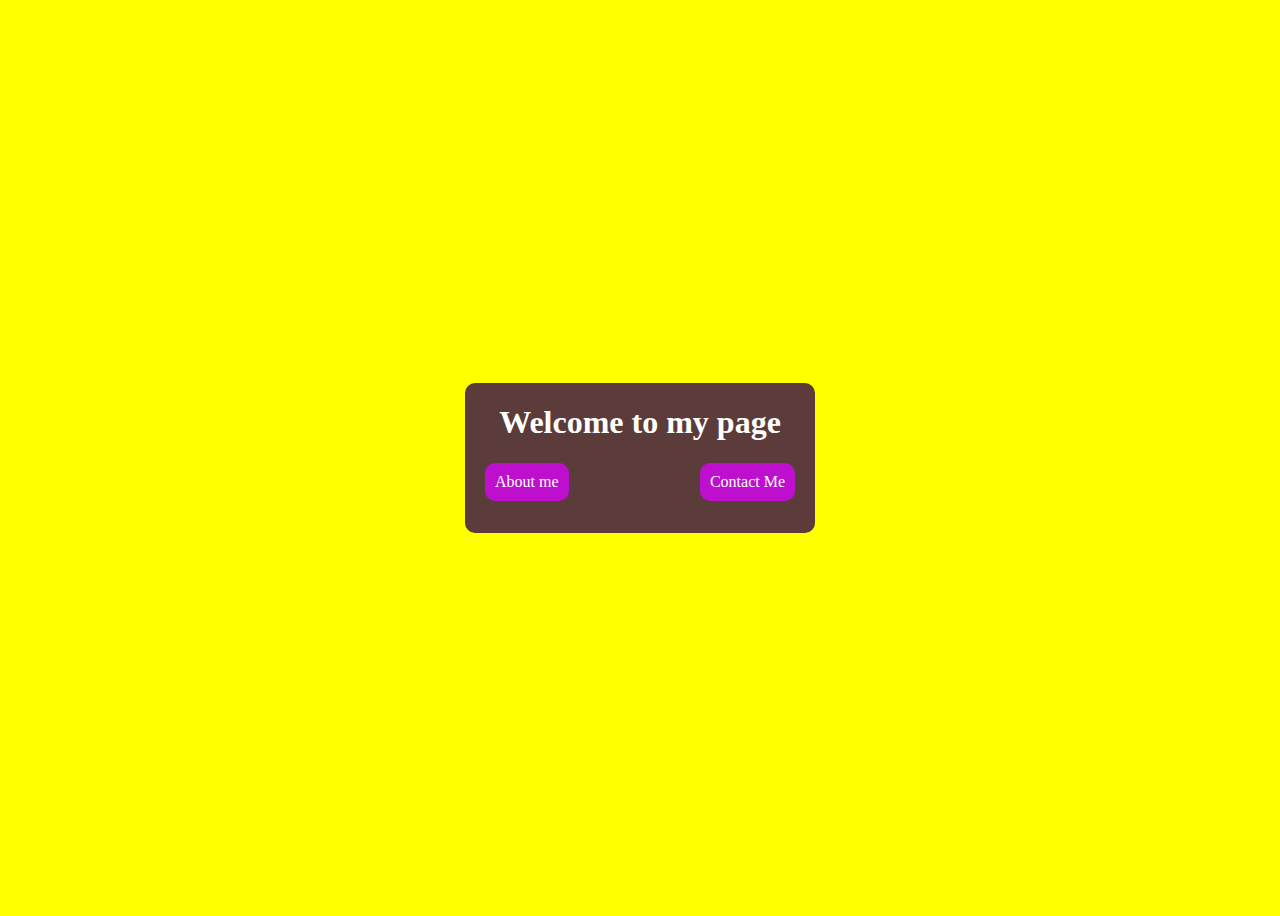
<file: multiple_page/index.html>
<!DOCTYPE html>
<html lang="en">
<head>
    <meta charset="UTF-8">
    <meta name="viewport" content="width=device-width, initial-scale=1.0">
    <title>Multiple_webpage_together</title>
    <link rel="stylesheet" href="style.css">
</head>
<body>
    <div class="container">
        <h1>Welcome to my page</h1>
        <div class="link">
            <a href="about.html">About me</a>
            <a href="contact.html">Contact Me</a>

        </div>
    </div>
</body>
</html>
</file>
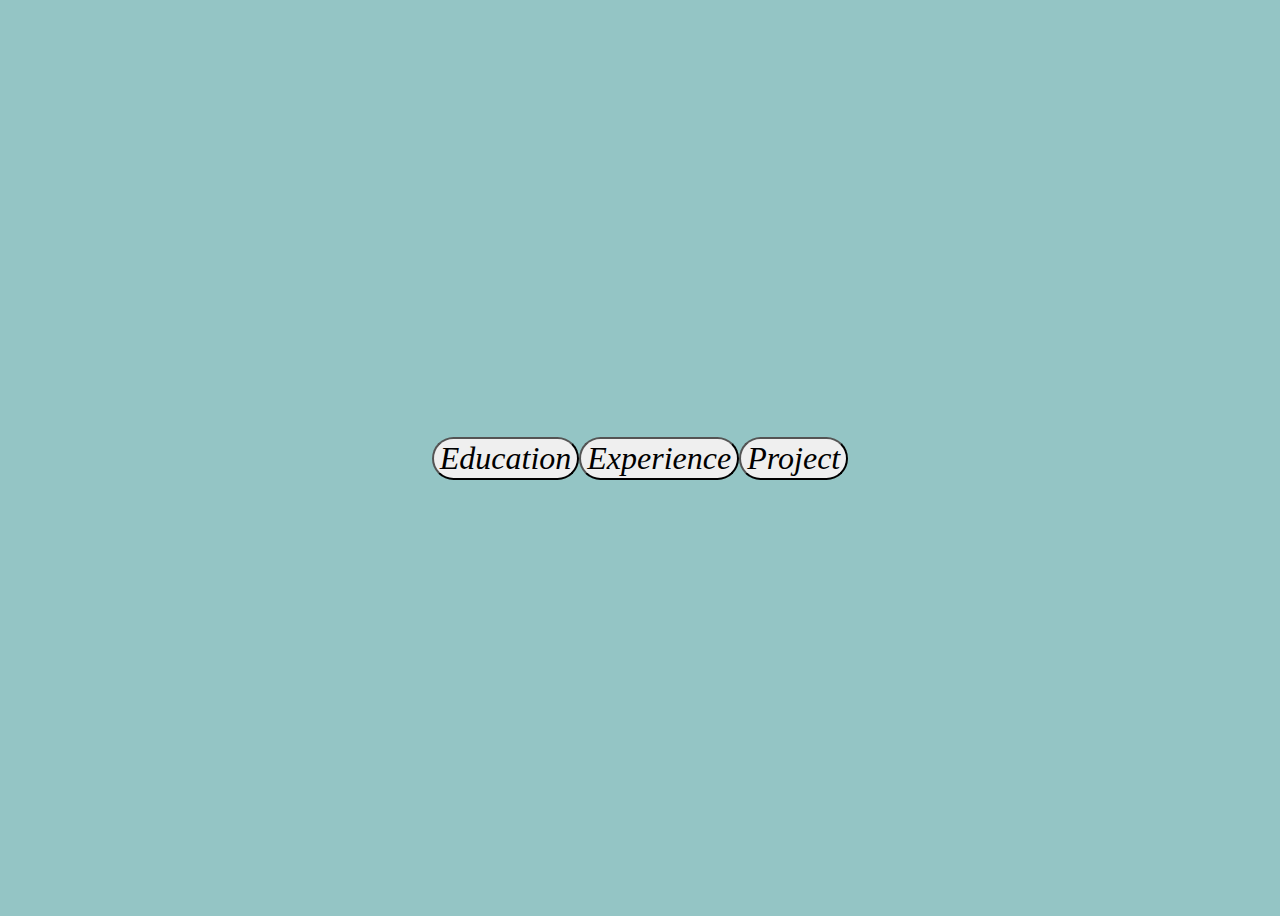
<file: Project_file/Index.html>
<!DOCTYPE html>
<html lang="en">
<head>
    <meta charset="UTF-8">
    <meta name="viewport" content="width=device-width, initial-scale=1.0">
    <title>Document</title>
    <style>
        body {
            background-color: rgb(148, 197, 197);
            display: flex;
            justify-content: center; /* Horizontally center align */
            align-items: center; /* Vertically center align */
            height: 100vh; /* Make sure the body covers the whole viewport height */
        }

        button {
            font-family: 'Times New Roman', Times, serif;
            font-style: italic;
            font-size: xx-large;
            border-radius: 30px;
            transition: background-color 0.5s; /* Smooth transition effect */
        }

        button:hover {
            background-color: rgb(206, 10, 180); /* Change color when hovered */
        }
    </style>
</head>
<body>
    <a href="Education.html"><button>Education</button></a><br>
    <a href="Experience.html"><button>Experience</button></a><br>
    <a href="Project.html"><button>Project</button></a><br>
</body>
</html>
</file>
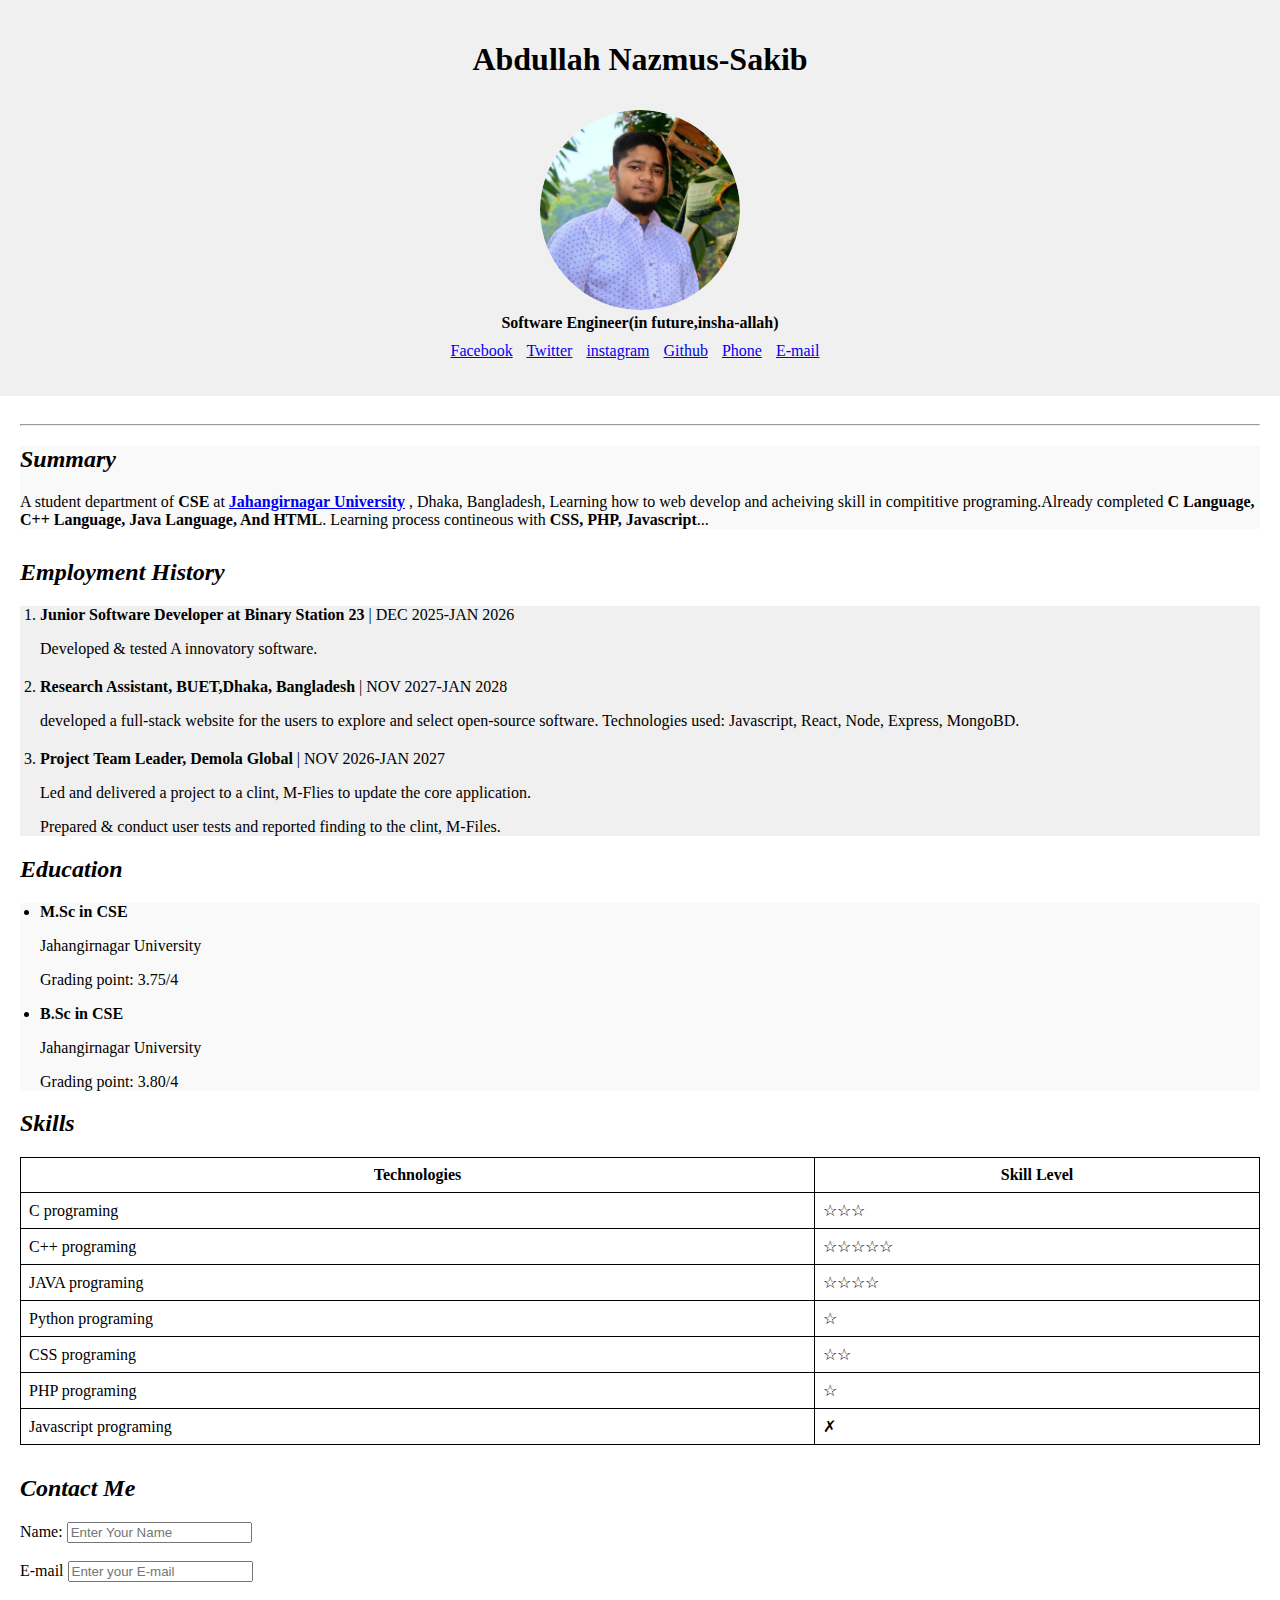
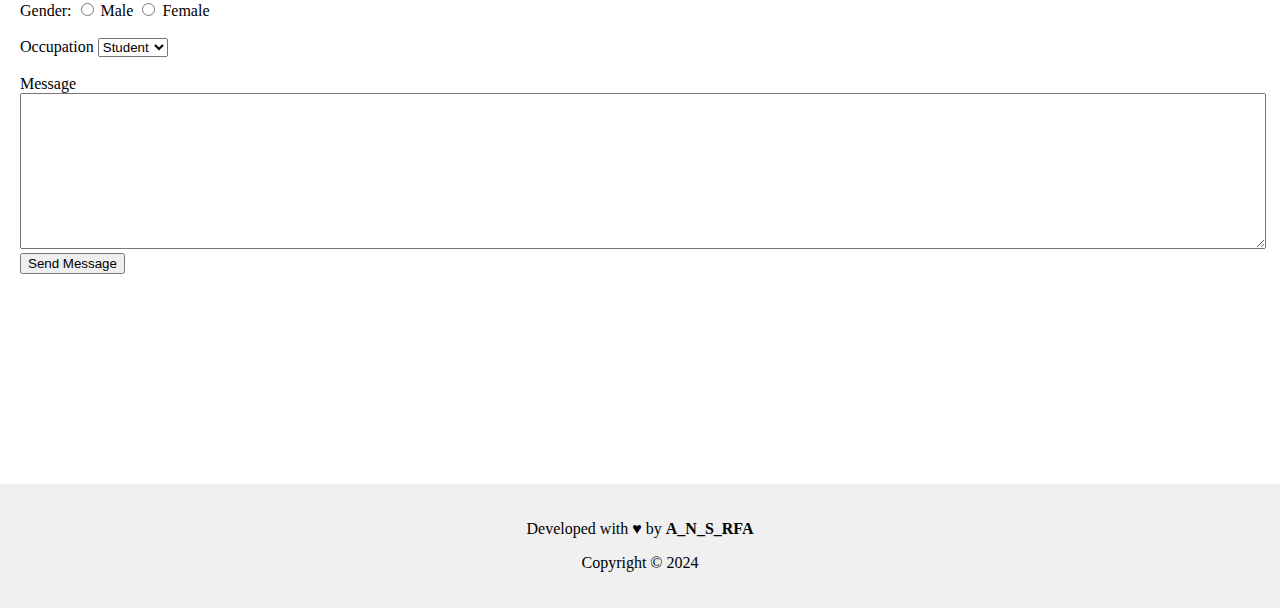
<file: Web_page_create_project/index.html>
<!DOCTYPE html>
<html lang="en">
<head>
    <meta charset="UTF-8">
    <meta name="viewport" content="width=device-width, initial-scale=1.0">
    <meta name="description" content="HTML learning">
    <title>Abdullah Nazmus-Sakib</title>
    <style>
        body{
            width: 100%;
            font-family: 'Times New Roman', Times, serif;
            justify-content: center;
        }
        table,th,td{
            border: 1px solid black;
        }
    </style>
     <link rel="stylesheet" href="styles.css">
</head>
<body>
    <!-- Header section starts from here -->
   <header>
    <section id="header">
    <h1>Abdullah Nazmus-Sakib</h1>
    <img src="pp.png" alt="Abdullah" height="200px"><br>
    <strong>Software Engineer(in future,insha-allah)</strong>
    <p>
        <a href="https://www.facebook.com/home.php" target="_blank">Facebook</a>

        <a href="https://twitter.com/i/flow/login?redirect_after_login=%2FabdullahNazmus1" target="_blank">Twitter</a>

        <a href="https://www.instagram.com/shakib_abdullah/?fbclid=IwZXh0bgNhZW0CMTAAAR3Q1dslpoiptixjT0FCXx8Q-kVpVKYt43Ex3f7FxzWjJiINzw3DL2LLZWc_aem_AeZaAv_UO_W3KnorvAygDW72t72rrK4tNujpeYwGvA9jtJ5Zd0rIszyDXGmXiaEG0paTwpAt6UBIsZ28PDVXnEwc" target="_blank">instagram</a>
        <a href="https://github.com/AbdullahRFA" target="_blank">Github</a>
        <a href="tel:+8801716260866 " target="_blank">Phone</a>
        <a href="mailto:shakibrybmn@gmail.com" target="_blank">E-mail</a>
    </p>
</section>
</header>
<!-- Header section ends from here -->
<main>
     
     <hr>

     <!-- Summary section starts from here -->
     <section id="summary">
     <h2><em>Summary</em></h2>
     <p>
         A student department of <strong>CSE</strong> at <strong><a href="https://juniv.edu/department/cse" target="_blank">Jahangirnagar University</a> </strong> , Dhaka, Bangladesh, Learning how to web develop and acheiving skill in compititive programing.Already completed <strong>C Language, C++ Language, Java Language, And HTML</strong>. Learning process contineous with <strong>CSS, PHP, Javascript</strong>...
     </p>
    </section>
     <!-- Summary section ends from here -->
 
 
     <!-- Employment history section starts from here -->
     <section id="emp">
     <h2><em>Employment History</em></h2>
     <ol>
         <li>
             <b>Junior Software Developer at Binary Station 23</b>
             <span>| DEC 2025-JAN 2026</span>
             <p>
                 Developed & tested A innovatory software.
             </p>
            
         </li>
         <li>
             <b>Research Assistant, BUET,Dhaka, Bangladesh</b>
             <span>| NOV 2027-JAN 2028</span>
             <p>
                 developed a full-stack website for the users to explore and select open-source software. Technologies used: Javascript, React, Node, Express, MongoBD.
             </p>
         </li>
         <li>
             <b>
                 Project Team Leader, Demola Global
             </b>
             <span>| NOV 2026-JAN 2027</span>
             <P>Led and delivered a project to a clint, M-Flies to update the core application.</P>
             <p>Prepared & conduct user tests and reported finding to the clint, M-Files.</p>
         </li>
     </ol>
    </section>
     <!-- Employement history section ends from here -->
 
 
     <!-- Education section starts from here -->
     <section id="edu">
     <h2><em>Education</em></h2>
     <ul>
        <li>
         <strong>M.Sc in CSE</strong>
         <p>Jahangirnagar University</p>
         <p>Grading point: 3.75/4</p>
        </li> 
        <li>
         <strong>B.Sc in CSE</strong>
         <p>Jahangirnagar University</p>
         <p>Grading point: 3.80/4</p>
        </li>
     </ul>
    </section>
     <!-- Education section ends from here -->
 
 
     <!-- Skill section starts from here -->
     <section id="skill">
     <h2><em>Skills</em></h2>
     <form action="">
 
     
     <table>
         <thead>
             <tr>
                 <th>Technologies</th>
                 <th>Skill Level</th>
             </tr>
         </thead>
         <tbody>
             <tr>
                 <td>C programing</td>
                 <td>&star;&star;&star;</td>
             </tr>
             <tr>
                 <td>C++ programing</td>
                 <td>&star;&star;&star;&star;&star;</td>
             </tr>
             <tr>
                 <td>JAVA programing</td>
                 <td>&star;&star;&star;&star;</td>
             </tr>
             <tr>
                 <td>Python programing</td>
                 <td>&star;</td>
             </tr>
             <tr>
                 <td>CSS programing</td>
                 <td>&star;&star;</td>
             </tr>
             <tr>
                 <td>PHP programing</td>
                 <td>&star;</td>
             </tr>
             <tr>
                 <td>Javascript programing</td>
                 <td>&cross;</td>
             </tr>
         </tbody>
     </table>
    </section>
     <!-- Skill section ends from here -->
 
 
     <!-- Contact section starts from here -->
     <section id="contact">
     <h2><em>Contact Me</em></h2>
     <div>
     <level for="name">Name: </level>
     <input type="text" placeholder="Enter Your Name" id="name" required>
     </div>
     <br>
     <div>
         <lebel for="email">E-mail</lebel>
         <input type="email" placeholder="Enter your E-mail" id="email" required>
     </div>
     <br>
      <div>
         <span>Gender: </span>
         <input type="radio" name="Gender" id="male">
         <label for="male">Male</label>
         <input type="radio" name="Gender" id="female">
         <label for="female">Female</label>
      </div>
      <br>
      <div>
         <label for="Occupation">Occupation</label>
         <select name="" id="Occupation">
             <option value="student">Student</option>
             <option value="teacher">Teacher</option>
             <option value="others">Others</option>
         </select>
      </div>
      <br>
      <label for="message">Message</label><br>
      <textarea name="" id="message" cols="30" rows="10"></textarea><br>
      <div>
         <button type="submit">Send Message</button>
      </div>
     </form>
     <br><br>
     <iframe src="https://www.google.com/maps/embed?pb=!1m18!1m12!1m3!1d3648.2746245208136!2d90.2726871!3d23.879878599999994!2m3!1f0!2f0!3f0!3m2!1i1024!2i768!4f13.1!3m3!1m2!1s0x3755e99900000001%3A0x2debf98e950c72ca!2sJahangirnagar%20University!5e0!3m2!1sen!2sbd!4v1714672771954!5m2!1sen!2sbd" width="200" height="150" style="border:0;" allowfullscreen="" loading="lazy" referrerpolicy="no-referrer-when-downgrade" id="iframe" title="Location"></iframe>
     <!-- Contact section ends from here -->
    </section>
</main>
   
 <!-- Footer section starts from here -->
<footer>
    <section id="footer">
    
     <p>
        Developed with &hearts; by <strong>A_N_S_RFA</strong> 
    </p>
    <p>Copyright &copy; 2024</p>
    
</section>
</footer>
<!-- Footer section ends from here -->
   
</body>
</html>
</file>
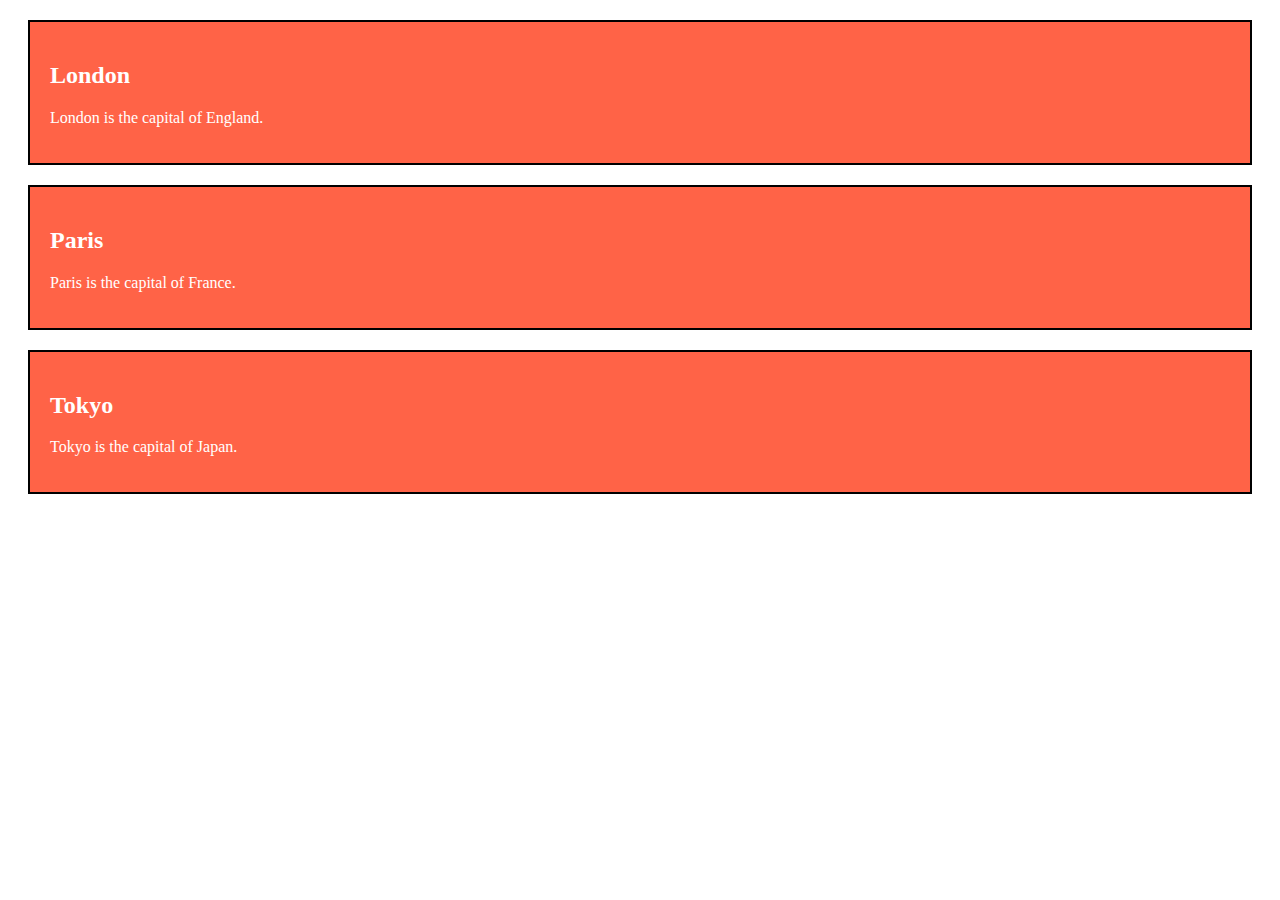
<file: class.html>
<!DOCTYPE html>
<html>
<head>
<style>
.city {
  background-color: tomato;
  color: white;
  border: 2px solid black;
  margin: 20px;
  padding: 20px;
}
</style>
</head>
<body>

<div class="city">
<h2>London</h2>
<p>London is the capital of England.</p>
</div> 

<div class="city">
<h2>Paris</h2>
<p>Paris is the capital of France.</p>
</div>

<div class="city">
<h2>Tokyo</h2>
<p>Tokyo is the capital of Japan.</p>
</div>

</body>
</html>
</file>
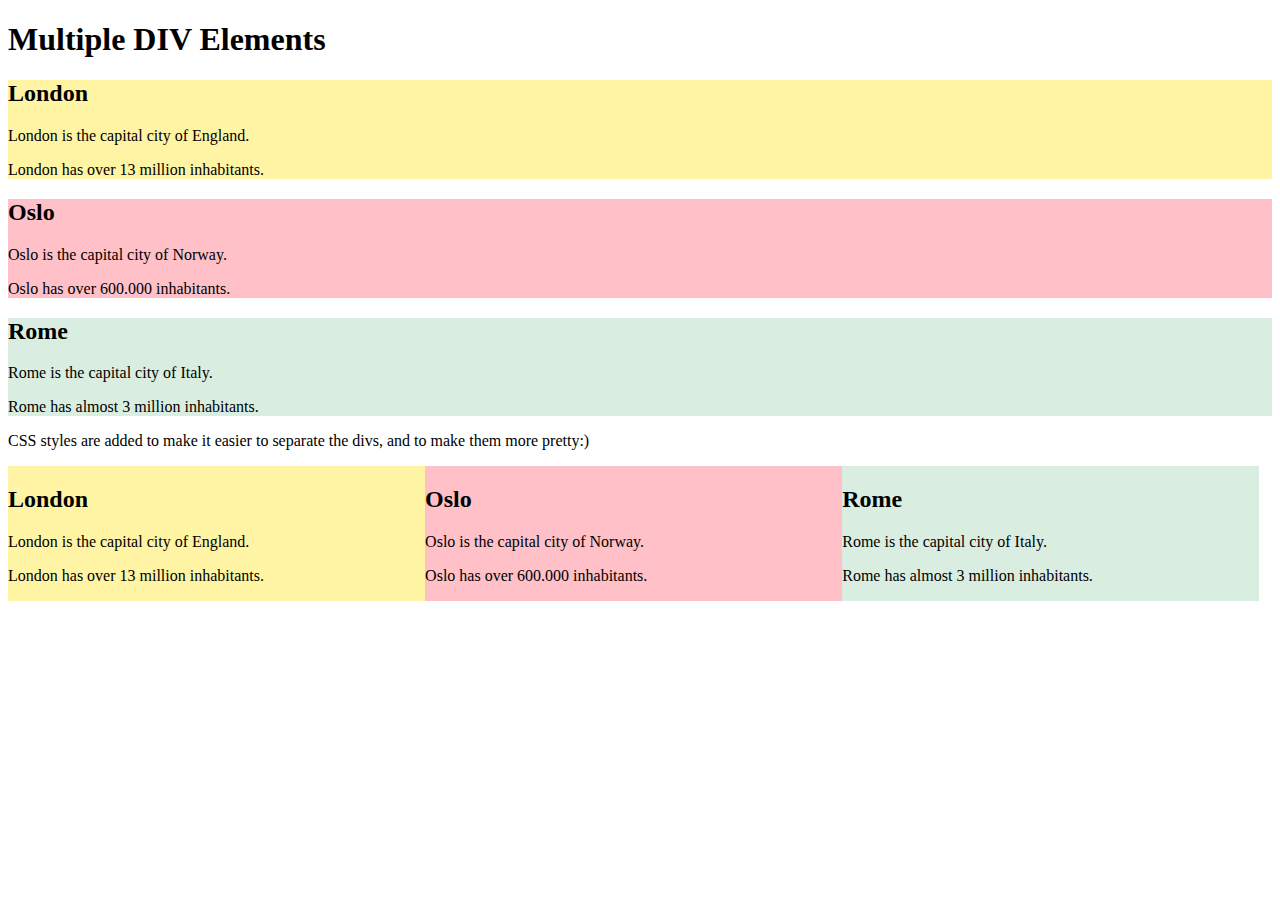
<file: div.html>
<!DOCTYPE html>
<html>
    <head>
        <style>
            div.mycontainer {
  width:100%;
  overflow:auto;
}
div.mycontainer div {
  width:33%;  
  float:left;
}
        </style>
    </head>
<body>

<h1>Multiple DIV Elements</h1>

<div style="background-color:#FFF4A3;">
  <h2>London</h2>
  <p>London is the capital city of England.</p>
  <p>London has over 13 million inhabitants.</p>
</div>

<div style="background-color:#FFC0C7;">
  <h2>Oslo</h2>
  <p>Oslo is the capital city of Norway.</p>
  <p>Oslo has over 600.000 inhabitants.</p>
</div>

<div style="background-color:#D9EEE1;">
  <h2>Rome</h2>
  <p>Rome is the capital city of Italy.</p>
  <p>Rome has almost 3 million inhabitants.</p>
</div>

<p>CSS styles are added to make it easier to separate the divs, and to make them more pretty:)</p>
<div class="mycontainer">

    <div style="background-color:#FFF4A3;">
      <h2>London</h2>
      <p>London is the capital city of England.</p>
      <p>London has over 13 million inhabitants.</p>
    </div>
    
    <div style="background-color:#FFC0C7;">
      <h2>Oslo</h2>
      <p>Oslo is the capital city of Norway.</p>
      <p>Oslo has over 600.000 inhabitants.</p>
    </div>
    
    <div style="background-color:#D9EEE1;">
      <h2>Rome</h2>
      <p>Rome is the capital city of Italy.</p>
      <p>Rome has almost 3 million inhabitants.</p>
    </div>
  
  </div>
</body>
</html>
</file>
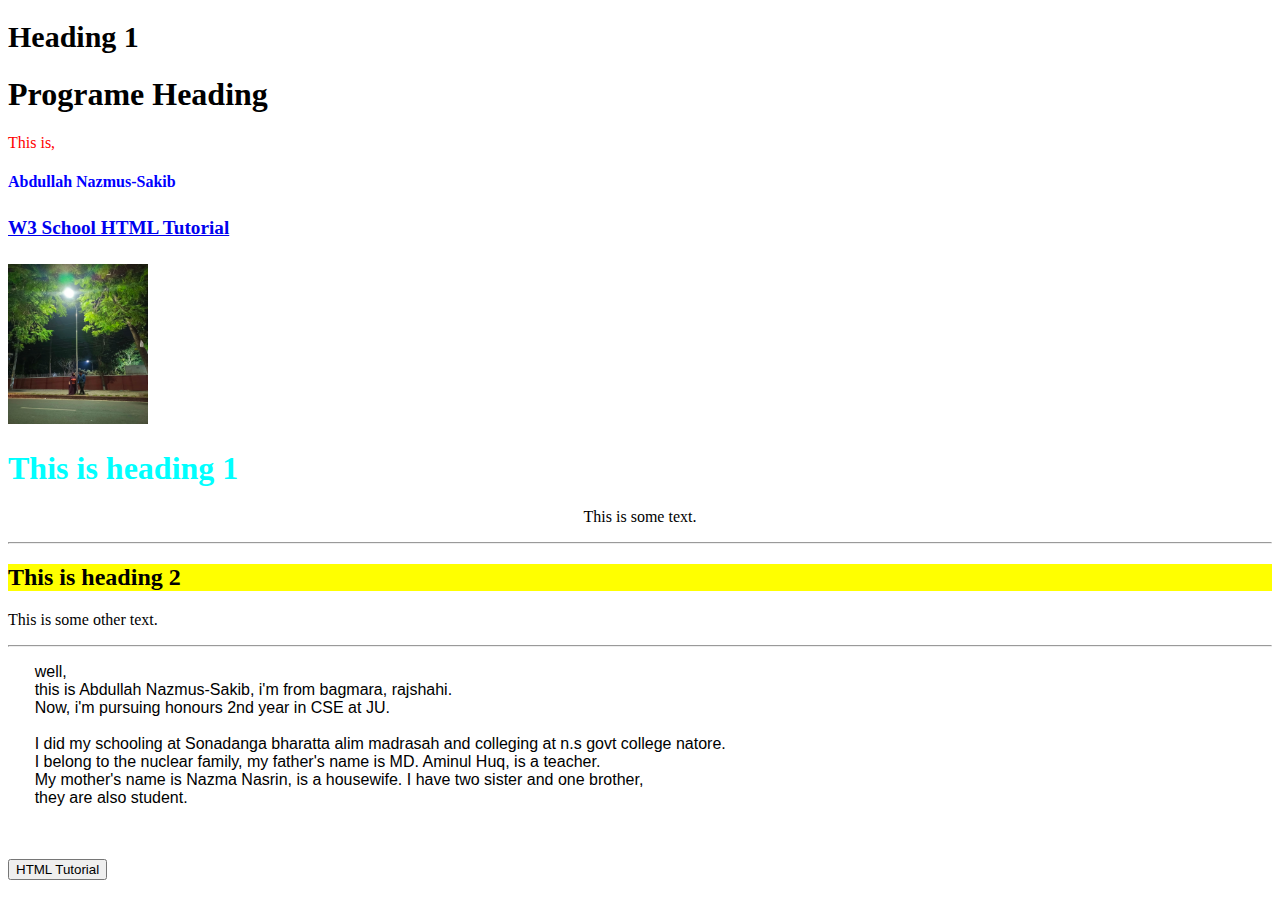
<file: First.html>
<!DOCTYPE html>
<html lang="en-USA">
  <head>
    <title>First Programe</title>
  </head>
  <body>
    <h1 style="font-size:30px;">Heading 1</h1>
    <h1>Programe Heading</h1>
    <p style="color: red;">
      This is, <br> <h4 style="color: blue;" title="JU_CSE_50"><strong>Abdullah Nazmus-Sakib
      </strong></h4>
    </p>
    <h4 style="font-size: larger;">
      <a href="https://www.w3schools.com/html/html_basic.asp">W3 School HTML Tutorial</a>
    </h4>
    <img src="1709065537934.jpg" alt="YOU and ME" width="140" height="160">

    <h1 style="color: aqua;">This is heading 1</h1>
    <p style="text-align: center;">This is some text.</p>
    <hr>
    <h2 style="background-color: yellow;">This is heading 2</h2>
    <p>This is some other text.</p>
    <hr>
    <pre style="font-family: Verdana, Geneva, Tahoma, sans-serif;">
      well,
      this is Abdullah Nazmus-Sakib, i'm from bagmara, rajshahi.
      Now, i'm pursuing honours 2nd year in CSE at JU.

      I did my schooling at Sonadanga bharatta alim madrasah and colleging at n.s govt college natore.
      I belong to the nuclear family, my father's name is MD. Aminul Huq, is a teacher.
      My mother's name is Nazma Nasrin, is a housewife. I have two sister and one brother,
      they are also student.

    </pre>
    <button onclick="document.location='default.asp'">HTML Tutorial</button>
  </body>
</html>
</file>
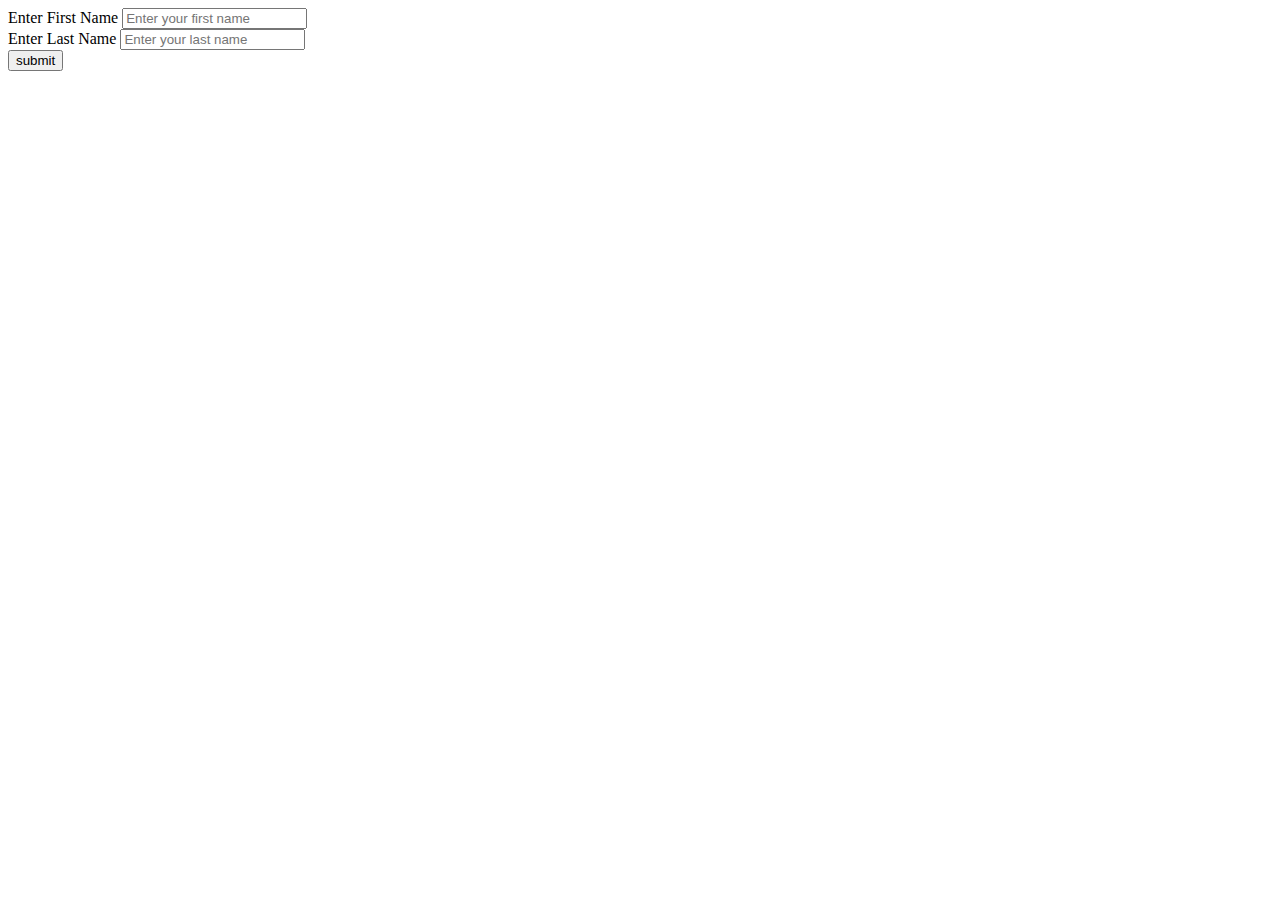
<file: form.html>
<!DOCTYPE html>
<html lang="en">
<head>
    <meta charset="UTF-8">
    <meta name="viewport" content="width=device-width, initial-scale=1.0">
    <title>Document</title>
</head>
<body>
    <form>
        <lebel for="fname">Enter First Name</lebel>
        <input type="text" placeholder="Enter your first name" id="fname" name="fname"><br>
        <level for="lname">Enter Last Name</level> 
        <input type="text" placeholder="Enter your last name" id="lname" name="lname"><br>
        <input type="submit" value="submit">
    </form> 
</body>
</html>
</file>
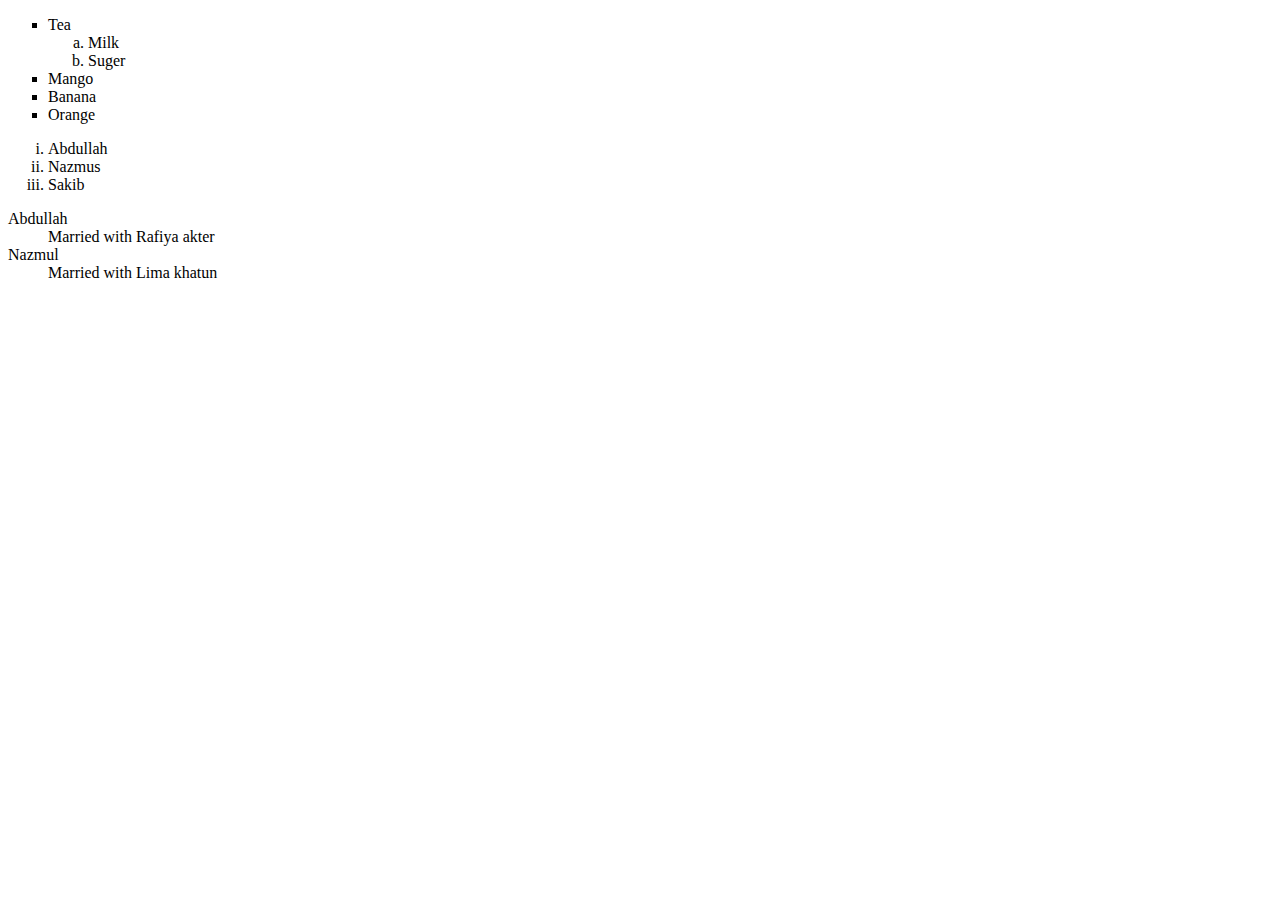
<file: List.html>
<!DOCTYPE html>
<html lang="en">
<head>
    <meta charset="UTF-8">
    <meta name="viewport" content="width=device-width, initial-scale=1.0">
    <title>Document</title>
</head>
<body>
    <ul style="list-style-type:square;">
        <li>Tea
            <ul style="list-style-type: lower-alpha;">
                <li>Milk</li>
                <li>Suger</li>
            </ul>
            
        </li>
        <li>Mango</li>
        <li>Banana</li>
        <li>Orange</li>
    </ul>
    <ol type="i">
        <li>Abdullah</li>
        <li>Nazmus</li>
        <li>Sakib</li>
    </ol>
    <dl>
        <dt>Abdullah</dt>
        <dd>Married with Rafiya akter</dd>
        <dt>Nazmul</dt>
        <dd>
            Married with Lima khatun
        </dd>
    </dl>
</body>
</html>
</file>
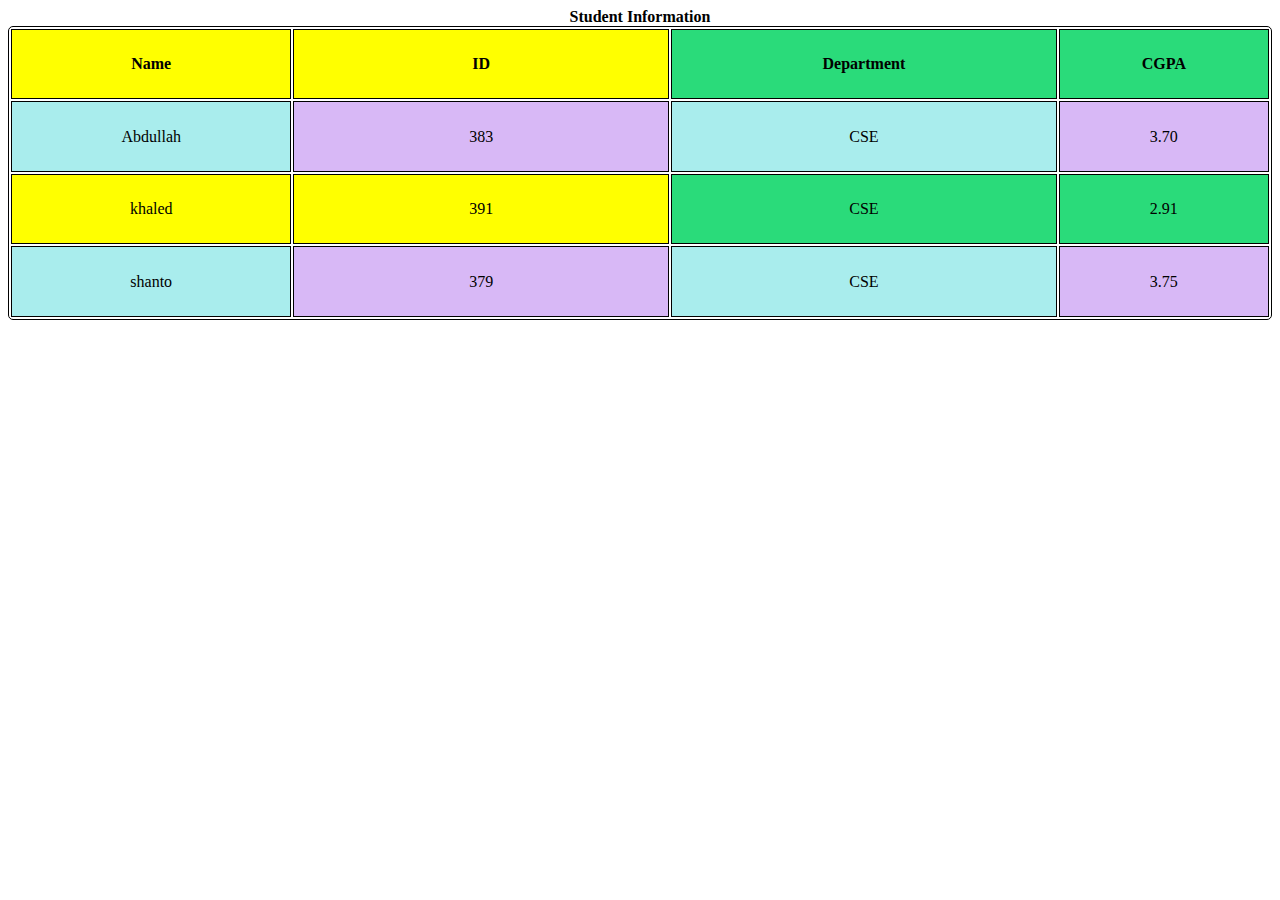
<file: table.html>
<!DOCTYPE html>
<html lang="en">
<head>
    <meta charset="UTF-8">
    <meta name="viewport" content="width=device-width, initial-scale=1.0">
    <title>Document</title>
    <style>
        table,th,td{
        border:1px solid black 
    }
    th,td{
        text-align: center;
    }
    th,td{
        padding-left: 2%;
        padding-right: 2%;
        padding-top: 2%;
        padding-bottom: 2%;
        
    }
    table{
        border-radius: 5px; 
    }
    tr:nth-child(even) {
  background-color: #a9eded;
  td:nth-child(even){
    background-color: rgb(216, 184, 246);
  }
}
    </style>
</head>
<body>
    <table style="width: 100%;">
        <caption><strong>Student Information</strong> </caption>
        <colgroup>
            <col span="2" style="background-color: yellow;">
            <col span="2" style="background-color: rgb(42, 219, 122);">
        </colgroup>
        <tr>
            <th>Name</th>
            <th style="width: 30%;">ID</th>
            <th>Department</th>
            <th>CGPA</th>
        </tr>
        <tr>
            <td><center>Abdullah</center></td>
            <td><center>383</center></td>
            <td><center>CSE</center></td>
            <td><center>3.70</center></td>
        </tr>
        <tr>
            <td><center>khaled</center></td>
            <td><center>391</center></td>
            <td><center>CSE</center></td>
            <td><center>2.91</center></td>
        </tr>
        <tr>
            <td><center>shanto</center></td>
            <td><center>379</center></td>
            <td><center>CSE</center></td>
            <td><center>3.75</center></td>
        </tr>
    </table>
</body>
</html>
</file>
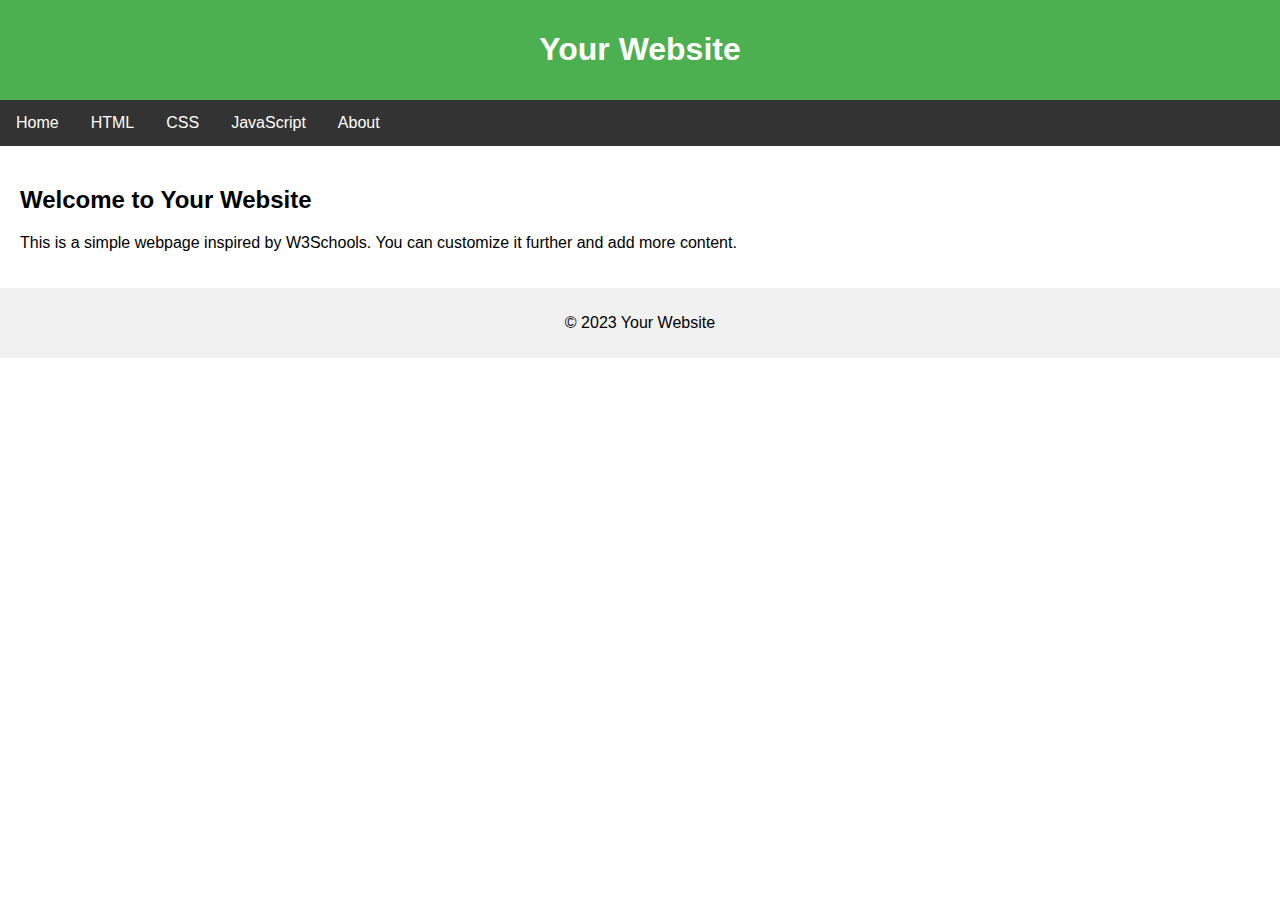
<file: untitled.html>
<!DOCTYPE html>
<html lang="en">
<head>
    <meta charset="UTF-8">
    <meta name="viewport" content="width=device-width, initial-scale=1.0">
    <title>Your Website</title>
    <style>
        body {
            font-family: Arial, sans-serif;
            margin: 0;
            padding: 0;
        }
        header {
            background-color: #4CAF50;
            padding: 10px;
            text-align: center;
            color: white;
        }
        nav {
            background-color: #333;
            overflow: hidden;
        }
        nav a {
            float: left;
            display: block;
            color: white;
            text-align: center;
            padding: 14px 16px;
            text-decoration: none;
        }
        nav a:hover {
            background-color: #ddd;
            color: black;
        }
        section {
            padding: 20px;
        }
        footer {
            background-color: #f1f1f1;
            padding: 10px;
            text-align: center;
        }
    </style>
</head>
<body>

    <header>
        <h1>Your Website</h1>
    </header>

    <nav>
        <a href="#">Home</a>
        <a href="#">HTML</a>
        <a href="#">CSS</a>
        <a href="#">JavaScript</a>
        <a href="#">About</a>
    </nav>

    <section>
        <h2>Welcome to Your Website</h2>
        <p>This is a simple webpage inspired by W3Schools. You can customize it further and add more content.</p>
    </section>

    <footer>
        <p>&copy; 2023 Your Website</p>
    </footer>

</body>
</html>
</file>
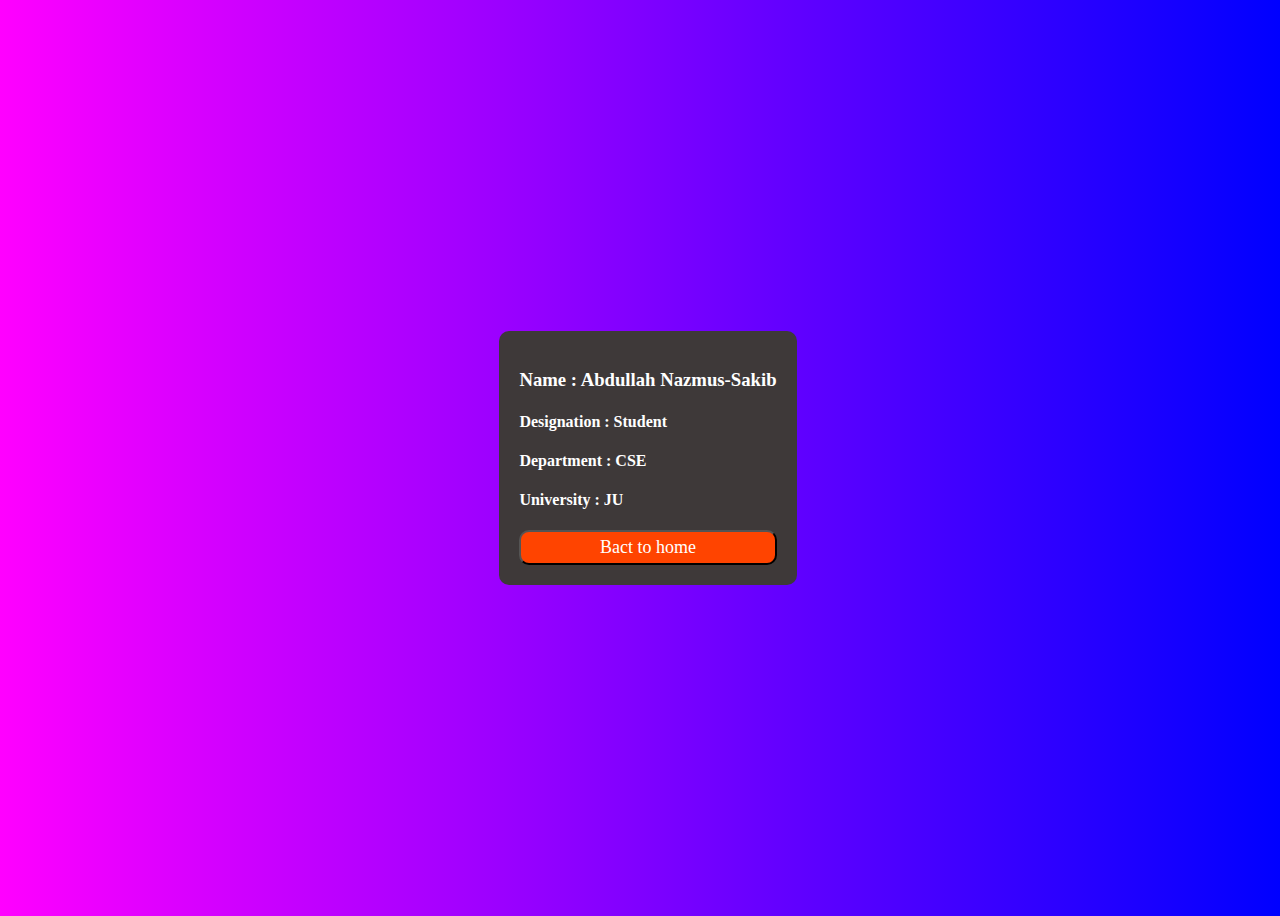
<file: multiple_page/about.html>
<!DOCTYPE html>
<html lang="en">
<head>
    <meta charset="UTF-8">
    <meta name="viewport" content="width=device-width, initial-scale=1.0">
    <title>About</title>
    <link rel="stylesheet" href="about.css">
</head>
<body>
    <div class="info">
        <h3 id="name">Name : Abdullah Nazmus-Sakib</h3>
        <h4 id="std">Designation : Student</h4>
        <h4 id="cse">Department : CSE</h4>
        <h4 id="ju">University : JU</h4>
        <button><a href="index.html">Bact to home</a></button>
    </div>
</body>
</html>
</file>
<file: multiple_page/style.css>
body{
    background: yellow;
    display: flex;
    align-items: center;
    justify-content: center;
    height: 100vh;
}
.container{
    background: rgb(92, 59, 59);
    color: white;
    border-radius: 10px;
    height: 150px;
    width: 350px;
   text-align: center;
}
a{
    text-decoration: none;
    color: white;
    margin-left: 20px;
    margin-right: 20px;
    background-color:rgb(190, 14, 206) ;
    padding: 10px;
    border-radius: 10px;
    transition: transform 0.5s;
}
a:hover{
    color: rgb(0, 255, 106);
    transform: scale(1.1);
    background-color: chocolate;
}
.link{
    display: flex;
    justify-content: space-between;
}
</file>
<file: Web_page_create_project/styles.css>
/* General styles */
body {
    width: 100%;
    font-family: 'Times New Roman', Times, serif;
    justify-content: center;
    margin: 0;
    padding: 0;
}

/* Header section */
header {
    text-align: center;
    padding: 20px 0;
    background-color: #f0f0f0; /* Light gray background color */
}

#header img {
    border-radius: 50%;
    margin-top: 10px;
}

#header p {
    margin-top: 10px;
}

#header a {
    margin-right: 10px;
}

/* Main content */
main {
    padding: 20px;
}

/* Summary section */
#summary {
    margin-bottom: 30px;
    background-color: #f9f9f9; /* Lighter gray background color */
}

/* Employment history section */
#emp ol {
    padding-left: 20px;
    background-color: #f0f0f0; /* Light gray background color */
}

#emp li {
    margin-bottom: 20px;
}

/* Education section */
#edu ul {
    padding-left: 20px;
    background-color: #f9f9f9; /* Lighter gray background color */
}

/* Skill section */
#skill table {
    width: 100%;
    border-collapse: collapse;
    margin-bottom: 30px;
}

#skill th,
#skill td {
    border: 1px solid black;
    padding: 8px;
}

/* Contact section */
#contact form {
    display: grid;
    grid-template-columns: 1fr 1fr;
    gap: 10px;
}

#contact textarea {
    width: 100%;
}

/* Footer section */
footer {
    text-align: center;
    padding: 20px 0;
    background-color: #f0f0f0; /* Light gray background color */
}
</file>
<file: multiple_page/about.css>
body{
    background:linear-gradient(to right, magenta,blue);
    height: 100vh;
    width: 100%;
    display: flex;
    flex-direction: column;
    align-items: center;
    justify-content: center;
}

.info{
    background-color: rgb(62, 57, 57);
    color: white;
    padding: 20px;
    border-radius: 10px;
    transition: transform 0.5s;
}
.info:hover{
    transform: scale(1.1);
    background-color: rgb(86, 112, 112);
}
#name{
    transition: color 0.5s;
}
#std{
    transition: color 0.5s;
}
#cse{
    transition: color 0.5s;
}
#ju{
    transition: color 0.5s;
}
#name:hover{
    color: aqua;
}
#std:hover{
    color: blueviolet;
}
#cse:hover{
    color: orange;
}
#ju:hover{
    color: rgb(43, 226, 125);
}
button{
    width: 100%;
    padding: 5px;
    border-radius: 10px;
    color: white;
    font-size: 18px;
    font-family: 'Times New Roman', Times, serif;
    background-color: #ff4400;
    transition: transform 0.5s,background-color 0.5s,color 0.5s;
}
button:hover{
    background-color: #9bd219;
    transform: scale(1.1);
    color: black;
}
a{
    text-decoration: none;
    color: white;
    transition: color 0.5s;
}
a:hover{
    color:#0f100e;
}
</file>
